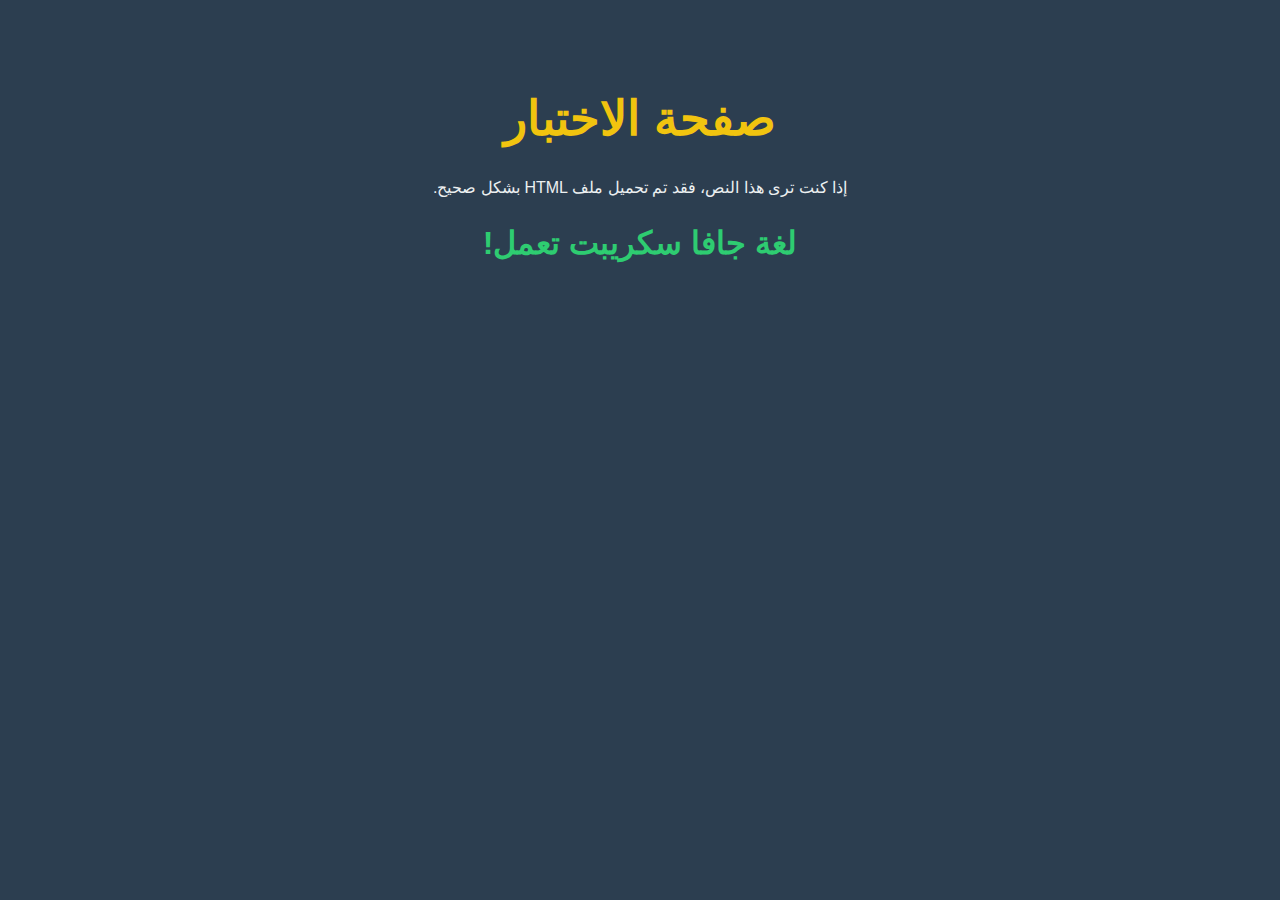
<file: teast.html>
<!DOCTYPE html>
<html lang="ar" dir="rtl">
<head>
    <meta charset="UTF-8">
    <title>صفحة الاختبار التشخيصي</title>
    <style>
        body { font-family: sans-serif; background-color: #2c3e50; color: #ecf0f1; text-align: center; padding-top: 50px; }
        h1 { color: #f1c40f; font-size: 3rem; }
        h2 { color: #2ecc71; font-size: 2rem; }
    </style>
</head>
<body>
    <h1>صفحة الاختبار</h1>
    <p>إذا كنت ترى هذا النص، فقد تم تحميل ملف HTML بشكل صحيح.</p>

    <script>
        // سيضيف هذا السكربت عنوانًا جديدًا إذا كانت لغة جافا سكريبت تعمل.
        document.body.innerHTML += '<h2>لغة جافا سكريبت تعمل!</h2>';
    </script>
</body>
</html>
</file>
